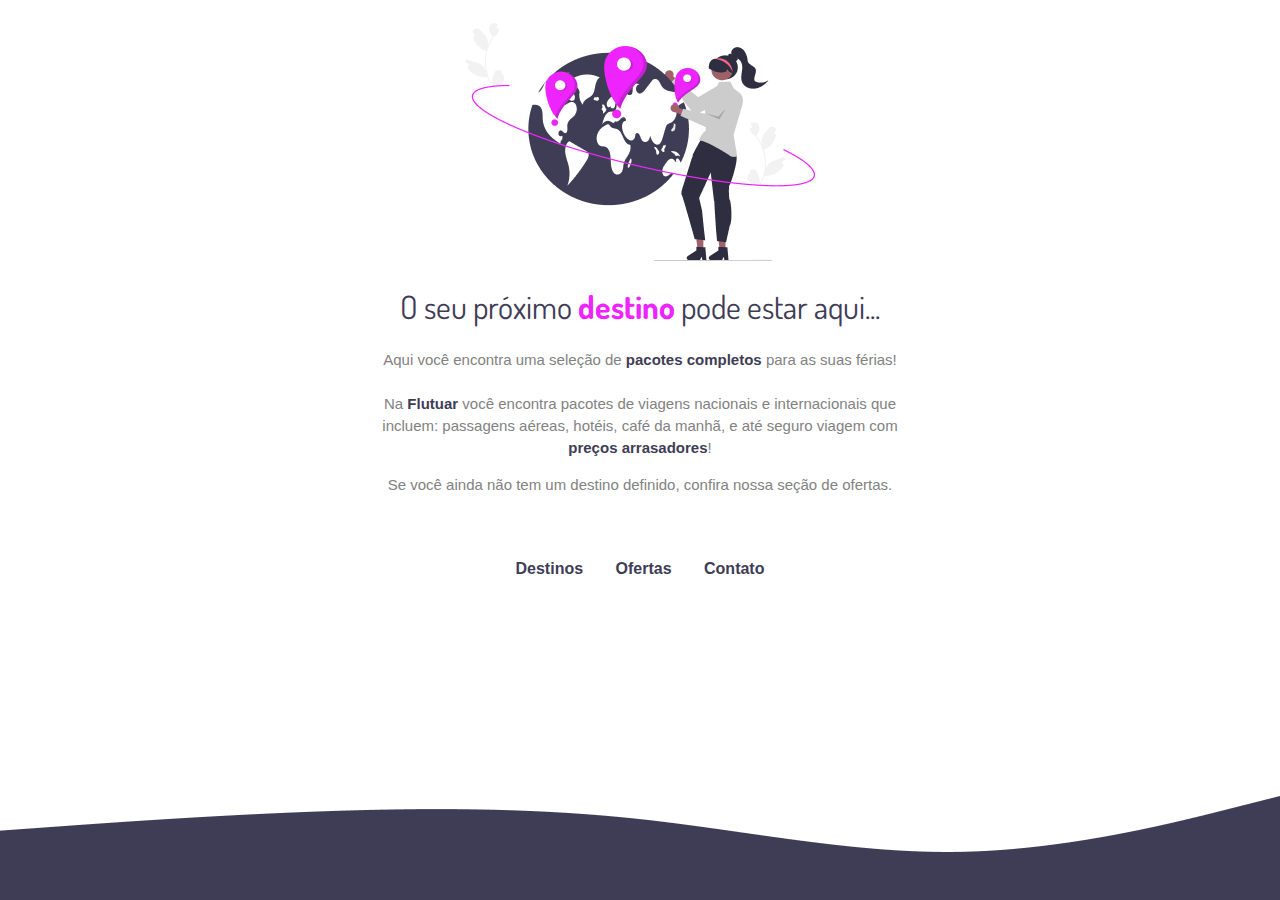
<file: index.html>
<!DOCTYPE html>
<html lang="pt-br">
  <head>
    <meta charset="UTF-8" />
    <meta name="viewport" content="width=device-width, initial-scale=1.0" />
    <link rel="stylesheet" href="style.css" />
    <link rel="shortcut icon" href="images/favicon.ico" type="image/x-icon" />

    <link rel="preconnect" href="https://fonts.googleapis.com" />
    <link rel="preconnect" href="https://fonts.gstatic.com" crossorigin />
    <link
      href="https://fonts.googleapis.com/css2?family=Dosis:wght@200..800&display=swap"
      rel="stylesheet"
    />

    <link rel="preconnect" href="https://fonts.googleapis.com" />
    <link rel="preconnect" href="https://fonts.gstatic.com" crossorigin />
    <link
      href="https://fonts.googleapis.com/css2?family=Inter:wght@100..900&display=swap"
      rel="stylesheet"
    />
    <link rel="shortcut icon" href="image/favicon.ico" type="image/x-icon" />
    <title>Flutuar</title>
  </head>
  <body>
    <main>
      <img src="images/img1.png" alt="" />
      <h1>O seu próximo <span>destino</span> pode estar aqui...</h1>
      <p>
        Aqui você encontra uma seleção de
        <strong>pacotes completos</strong> para as suas férias!
        <br />
        <br />
        Na <strong>Flutuar</strong> você encontra pacotes de viagens nacionais e internacionais
        que incluem: passagens aéreas, hotéis, café da manhã, e até seguro
        viagem com
        <strong>preços arrasadores</strong>!
      </p>
      <p>
        Se você ainda não tem um destino definido, confira nossa seção de
        ofertas.
      </p>
    </main>
      <footer>
        <a href="#" target="_blank">Destinos</a>
        <a href="#" target="_blank">Ofertas</a>
        <a href="mailto:contatos@flutuar.com">Contato</a>
      </footer>
    <img id="wave" src="images/Wave.png" alt="Onda roxa" />
  </body>
</html>
</file>
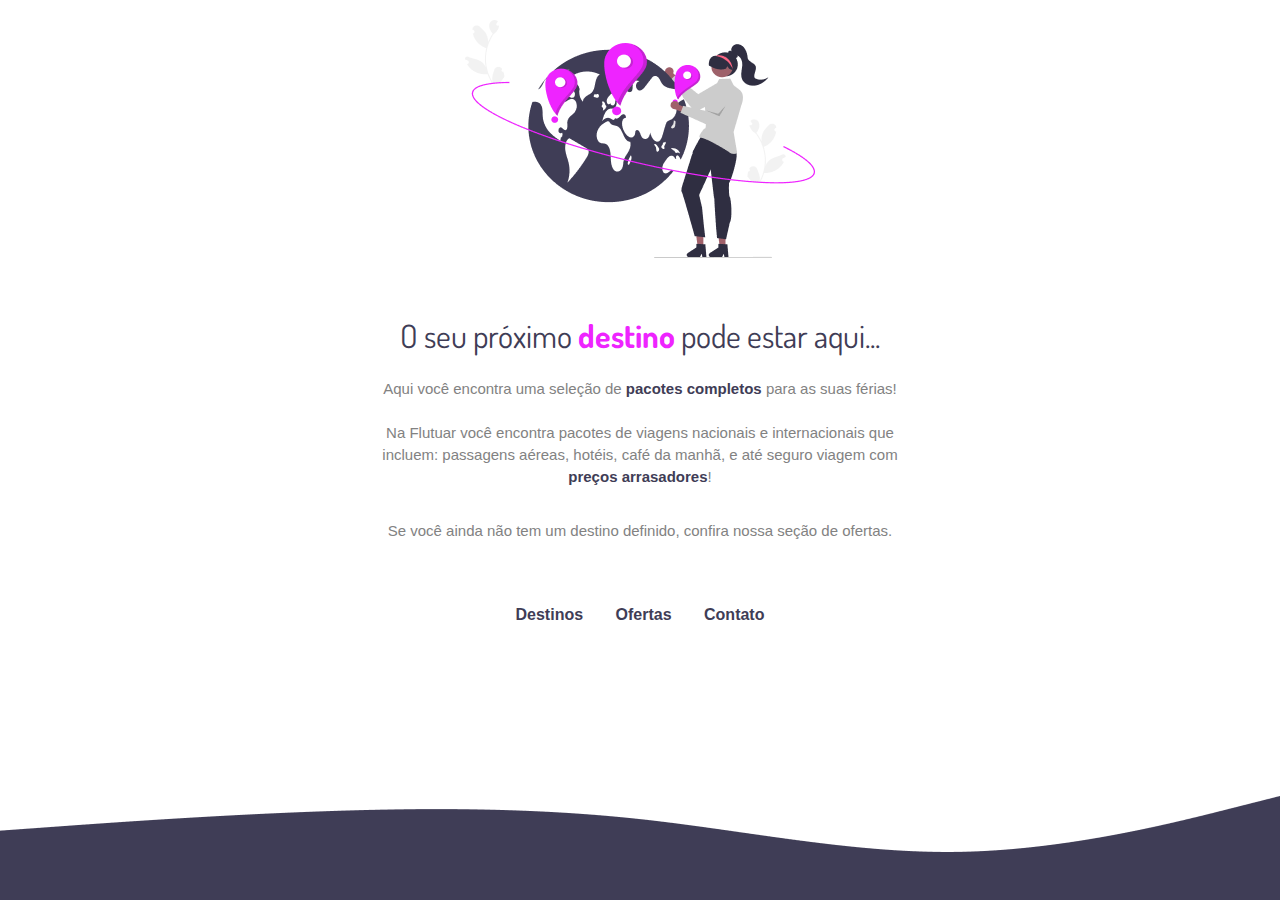
<file: flutuar-main/index.html>
<!DOCTYPE html>
<html lang="pt-br">
  <head>
    <meta charset="UTF-8" />
    <meta name="viewport" content="width=device-width, initial-scale=1.0" />
    <link rel="stylesheet" href="style.css" />
    <link rel="shortcut icon" href="images/favicon.ico" type="image/x-icon" />

    <link rel="preconnect" href="https://fonts.googleapis.com" />
    <link rel="preconnect" href="https://fonts.gstatic.com" crossorigin />
    <link
      href="https://fonts.googleapis.com/css2?family=Dosis:wght@200..800&display=swap"
      rel="stylesheet"
    />

    <link rel="preconnect" href="https://fonts.googleapis.com" />
    <link rel="preconnect" href="https://fonts.gstatic.com" crossorigin />
    <link
      href="https://fonts.googleapis.com/css2?family=Inter:wght@100..900&display=swap"
      rel="stylesheet"
    />
    <link rel="shortcut icon" href="image/favicon.ico" type="image/x-icon" />
    <title>Flutuar</title>
  </head>
  <body>
    <main>
      <img src="images/img1.png" alt="" />
      <h1>O seu próximo <span>destino</span> pode estar aqui...</h1>
      <p>
        Aqui você encontra uma seleção de
        <strong>pacotes completos</strong> para as suas férias!
        <br />
        <br />
        Na Flutuar você encontra pacotes de viagens nacionais e internacionais
        que incluem: passagens aéreas, hotéis, café da manhã, e até seguro
        viagem com
        <strong>preços arrasadores</strong>!
      </p>
      <p>
        Se você ainda não tem um destino definido, confira nossa seção de
        ofertas.
      </p>
    </main>
      <footer>
        <a href="#" target="_blank">Destinos</a>
        <a href="#" target="_blank">Ofertas</a>
        <a href="mailto:contatos@flutuar.com">Contato</a>
      </footer>
    <img id="wave" src="images/Wave.png" alt="Onda roxa" />
  </body>
</html>
</file>
<file: style.css>
body {
  margin: 0;
  padding: 0;
  font-family: 'Open Sans', sans-serif;
  text-align: center;
}

main {
  width: 626px;;
  margin: 23px auto 0;
}

main img {
}

h1 {
  color: #3f3d56;
  font-family: 'Dosis', sans-serif;
  font-weight: normal;
  align-items: center;
}

h1 span {
  color: #ee24ff;
  font-weight: bold;
}

p {
  color: #828282;
  padding-inline: 50px;
  text-align: center;
  font-size: 15px;
  line-height: 22px;
}

strong, a{
  color: #3F3D56;
}

main p + p{
  margin-bottom: 64px;
}

a{
  font-weight: bold;
  text-decoration: none;
  padding-bottom: 40px;
}

a + a {
  margin-left: 28px;
}

#wave{
  position: fixed;
  width: 100%;
  height: 104px;
  bottom: 0;
  left: 0;
}
</file>
<file: flutuar-main/style.css>
body {
  margin: 0;
  padding: 0;
  font-family: 'Open Sans', sans-serif;
  text-align: center;
}

main {
  width: 626px;;
  margin: 20px auto 0;
}

main img {
  margin-bottom: 32px;
}

h1 {
  color: #3f3d56;
  font-family: 'Dosis', sans-serif;
  font-size: 32px;
  font-weight: normal;
  align-items: center;
}

h1 span {
  color: #ee24ff;
  font-weight: bold;
}

p {
  color: #828282;
  padding-inline: 50px;
  text-align: center;
  font-size: 15px;
  line-height: 22px;
}

strong, a{
  color: #3F3D56;
}

main p + p{
  margin-top: 32px;
  margin-bottom: 64px;
}

a{
  font-weight: bold;
  text-decoration: none;
}

a + a {
  margin-left: 28px;
}

#wave{
  position: absolute;
  width: 100%;
  height: 104px;
  bottom: 0;
  left: 0;
}
</file>
